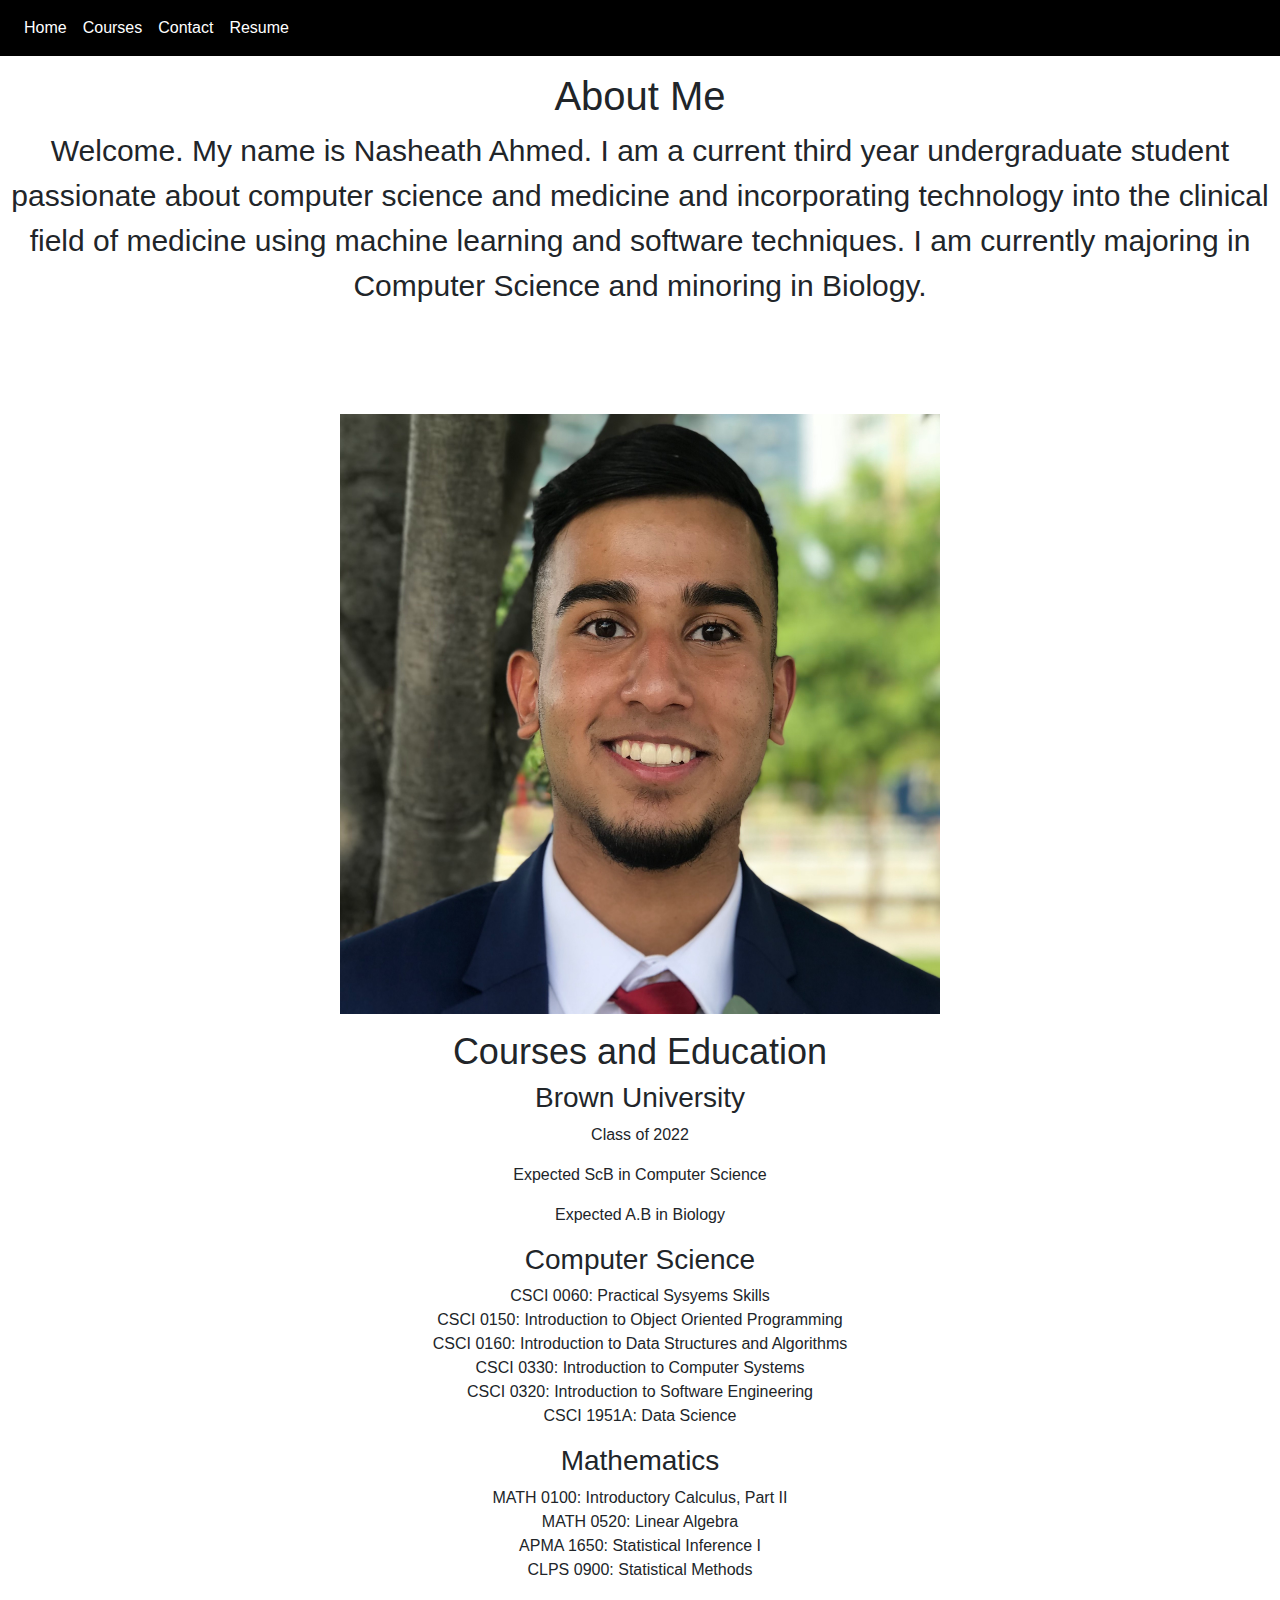
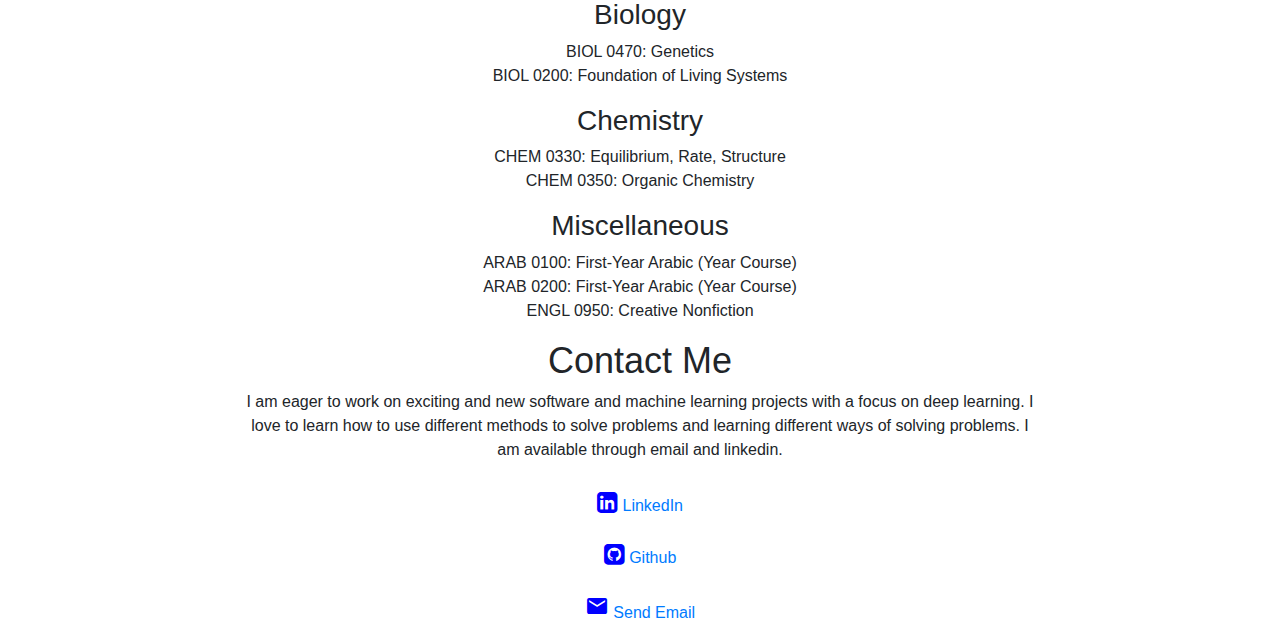
<file: index.html>
<!DOCTYPE html>
<html>
<head>
<link href="./css/style.css" rel="stylesheet">
<link rel="stylesheet" href="https://stackpath.bootstrapcdn.com/bootstrap/4.4.1/css/bootstrap.min.css" integrity="sha384-Vkoo8x4CGsO3+Hhxv8T/Q5PaXtkKtu6ug5TOeNV6gBiFeWPGFN9MuhOf23Q9Ifjh" crossorigin="anonymous">
<link rel="stylesheet" href="https://cdnjs.cloudflare.com/ajax/libs/font-awesome/4.7.0/css/font-awesome.min.css">
<link href="https://fonts.googleapis.com/icon?family=Material+Icons" rel="stylesheet">
<title>Nasheath Ahmed</title>
    </head>
<body>
    <header>
    <!-- <nav>
    <ul>
        <li class="hello"><a href="index.html">Home</a></li>
        <li class="hello"><a href="resume.html">Resume</a></li>
        <li class="hello"><a href="projects.html">Projects</a></li>
        </ul>    
        </nav> -->
        <nav class="navbar fixed-top navbar-expand-lg navbar-light">
            <button class="navbar-toggler" type="button" data-toggle="collapse" data-target="#navbarContents" aria-expanded="false" aria-label="Toggle navigation">
            <span class="navbar-toggler-icon"></span>
            </button>
            <div class="collapse navbar-collapse" id="navbarContents">
                <div id="navigation" class="navbar-nav">
                    <a id="atags" class="nav-item nav-link" href="index.html">Home<span class="sr-only">(current)</span></a>
                    <a id="atags" class="nav-item nav-link" href="#courses">Courses</a>
                    <a id="atags" class="nav-item nav-link" href="#contact">Contact</a>
                    <a id="atags" class="nav-item nav-link" href="resume.html">Resume</a>
                    <!-- <a class="nav-item nav-link" href="projects.html">Projects</a> -->
                </div>
            </div>
        </nav>
    </header>
    <br>
    <br>
    <br>
    <h1>About Me</h1>
    <p id="about">
    Welcome. My name is Nasheath Ahmed. I am a current third year undergraduate student passionate about
     computer science and medicine and incorporating technology into the clinical field of medicine
      using machine learning and software techniques. I am currently majoring in Computer Science and minoring in Biology.
    <br>
    <br>
    <br>
    <div>
    <img src="./assets/images/id_Pic.JPG" width=600 height=600 alt="picture of myself">
        </div>
    </p>
    <div id="courses">
        <h1 style="font-size:36px">Courses and Education</h1>
        <h3> Brown University</h3>
        <p>Class of 2022</p>
        <p>Expected ScB in Computer Science</p>
        <p>Expected A.B in Biology</p>
        <h3>Computer Science</h3>
        <ul>
        <li>CSCI 0060: Practical Sysyems Skills</li>
        <li>CSCI 0150: Introduction to Object Oriented Programming</li>
        <li>CSCI 0160: Introduction to Data Structures and Algorithms</li>
        <li>CSCI 0330: Introduction to Computer Systems</li>
        <li>CSCI 0320: Introduction to Software Engineering</li>
        <li>CSCI 1951A: Data Science</li>
        </ul>
        <h3>Mathematics</h3>
        <ul>
        <li>MATH 0100: Introductory Calculus, Part II</li>
        <li>MATH 0520: Linear Algebra</li>
        <li>APMA 1650: Statistical Inference I</li>
        <li>CLPS 0900: Statistical Methods</li>
        </ul>
        <h3>Biology</h3>
        <ul>
        <li>BIOL 0470: Genetics</li>
        <li>BIOL 0200: Foundation of Living Systems</li>
        </ul>
        <h3>Chemistry</h3>
        <ul>
        <li>CHEM 0330: Equilibrium, Rate, Structure</li>
        <li>CHEM 0350: Organic Chemistry</li>
        </ul>
        <h3>Miscellaneous</h3>
        <ul>
        <li>ARAB 0100: First-Year Arabic (Year Course)</li>
        <li>ARAB 0200: First-Year Arabic (Year Course)</li>
        <li>ENGL 0950: Creative Nonfiction</li>
        </ul>
    </div>
    <div id="contact">
        <h1 style="font-size:36px">Contact Me</h1>
        <div id="contact_box">
        <p> I am eager to work on exciting and new software and machine learning projects with a focus on deep learning. I love to learn how to use different methods to solve problems and learning different ways of solving problems. I am available through email and linkedin. </p>
        </div>
        <div> <i class="fa fa-linkedin-square" style="font-size:24px;color:blue"></i><a href="https://www.linkedin.com/in/nasheath-ahmed-562761141">  LinkedIn</a></div>

        <br>
        <div> <i class="fa fa-github-square" style="font-size:24px;color:blue"></i><a href="https://github.com/nahmed12">  Github</a></div>

        <br>
        <div> <i class="material-icons" style="font-size:24px;color:blue">email</i><a href = "mailto:nasheath_ahmed@brown.edu">  Send Email</a></div>

    </div>
    <script src="https://code.jquery.com/jquery-3.4.1.slim.min.js" integrity="sha384-J6qa4849blE2+poT4WnyKhv5vZF5SrPo0iEjwBvKU7imGFAV0wwj1yYfoRSJoZ+n" crossorigin="anonymous"></script>
    <script src="https://cdn.jsdelivr.net/npm/popper.js@1.16.0/dist/umd/popper.min.js" integrity="sha384-Q6E9RHvbIyZFJoft+2mJbHaEWldlvI9IOYy5n3zV9zzTtmI3UksdQRVvoxMfooAo" crossorigin="anonymous"></script>    
    <script src="https://stackpath.bootstrapcdn.com/bootstrap/4.4.1/js/bootstrap.min.js" integrity="sha384-wfSDF2E50Y2D1uUdj0O3uMBJnjuUD4Ih7YwaYd1iqfktj0Uod8GCExl3Og8ifwB6" crossorigin="anonymous"></script>
    </body>
</html>
</file>
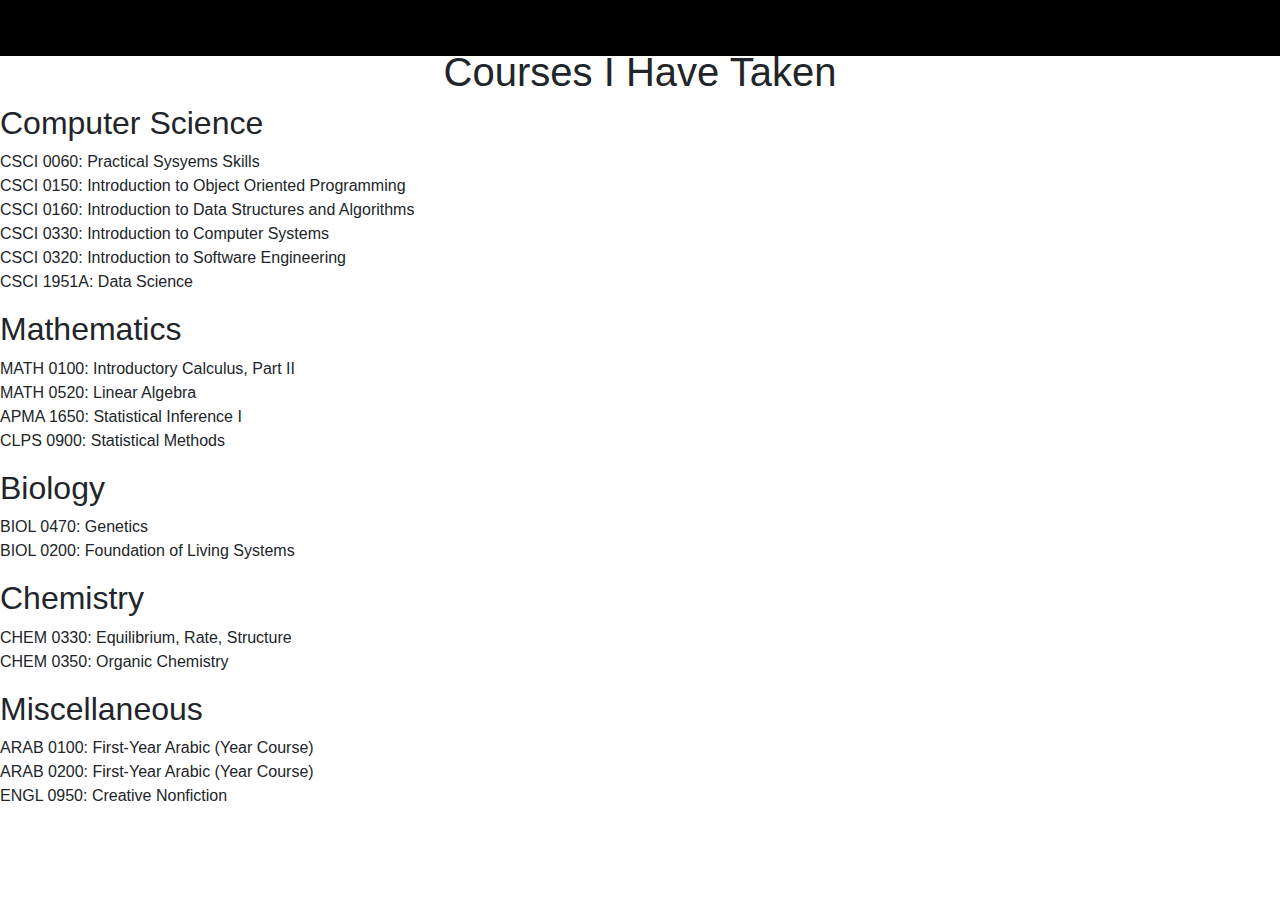
<file: courses.html>
<!DOCTYPE html>
<html>
<head>
<link href="../css/style.css" rel="stylesheet">
<link rel="stylesheet" href="https://stackpath.bootstrapcdn.com/bootstrap/4.4.1/css/bootstrap.min.css" integrity="sha384-Vkoo8x4CGsO3+Hhxv8T/Q5PaXtkKtu6ug5TOeNV6gBiFeWPGFN9MuhOf23Q9Ifjh" crossorigin="anonymous">
<title>Nasheath Ahmed</title>
    </head>
<body>
    <header>
      <nav class="navbar fixed-top navbar-expand-lg navbar-light">
        <button class="navbar-toggler" type="button" data-toggle="collapse" data-target="#navbarContents" aria-expanded="false" aria-label="Toggle navigation">
        <span class="navbar-toggler-icon"></span>
        </button>
        <div class="collapse navbar-collapse" id="navbarContents">
            <div id="navigation" class="navbar-nav">
                <a class="nav-item nav-link" href="index.html">Home<span class="sr-only">(current)</span></a>
                <a class="nav-item nav-link" href="courses.html">Courses</a>
                <a class="nav-item nav-link" href="resume.html">Resume</a>
                <!-- <a class="nav-item nav-link" href="projects.html">Projects</a> -->
            </div>
        </div>
    </nav>
    </header>
    <br>
    <br>
    <h1>Courses I Have Taken</h1>
    <h2>Computer Science</h2>
    <ul>
    <li>CSCI 0060: Practical Sysyems Skills</li>
    <li>CSCI 0150: Introduction to Object Oriented Programming</li>
    <li>CSCI 0160: Introduction to Data Structures and Algorithms</li>
    <li>CSCI 0330: Introduction to Computer Systems</li>
    <li>CSCI 0320: Introduction to Software Engineering</li>
    <li>CSCI 1951A: Data Science</li>
    </ul>
    <h2>Mathematics</h2>
    <ul>
    <li>MATH 0100: Introductory Calculus, Part II</li>
    <li>MATH 0520: Linear Algebra</li>
    <li>APMA 1650: Statistical Inference I</li>
    <li>CLPS 0900: Statistical Methods</li>
    </ul>
    <h2>Biology</h2>
    <ul>
    <li>BIOL 0470: Genetics</li>
    <li>BIOL 0200: Foundation of Living Systems</li>
    </ul>
    <h2>Chemistry</h2>
    <ul>
    <li>CHEM 0330: Equilibrium, Rate, Structure</li>
    <li>CHEM 0350: Organic Chemistry</li>
    </ul>
    <h2>Miscellaneous</h2>
    <ul>
    <li>ARAB 0100: First-Year Arabic (Year Course)</li>
    <li>ARAB 0200: First-Year Arabic (Year Course)</li>
    <li>ENGL 0950: Creative Nonfiction</li>
    </ul>
    
    <script src="https://code.jquery.com/jquery-3.4.1.slim.min.js" integrity="sha384-J6qa4849blE2+poT4WnyKhv5vZF5SrPo0iEjwBvKU7imGFAV0wwj1yYfoRSJoZ+n" crossorigin="anonymous"></script>
<script src="https://cdn.jsdelivr.net/npm/popper.js@1.16.0/dist/umd/popper.min.js" integrity="sha384-Q6E9RHvbIyZFJoft+2mJbHaEWldlvI9IOYy5n3zV9zzTtmI3UksdQRVvoxMfooAo" crossorigin="anonymous"></script>
<script src="https://stackpath.bootstrapcdn.com/bootstrap/4.4.1/js/bootstrap.min.js" integrity="sha384-wfSDF2E50Y2D1uUdj0O3uMBJnjuUD4Ih7YwaYd1iqfktj0Uod8GCExl3Og8ifwB6" crossorigin="anonymous"></script>
    </body>
</html>
</file>
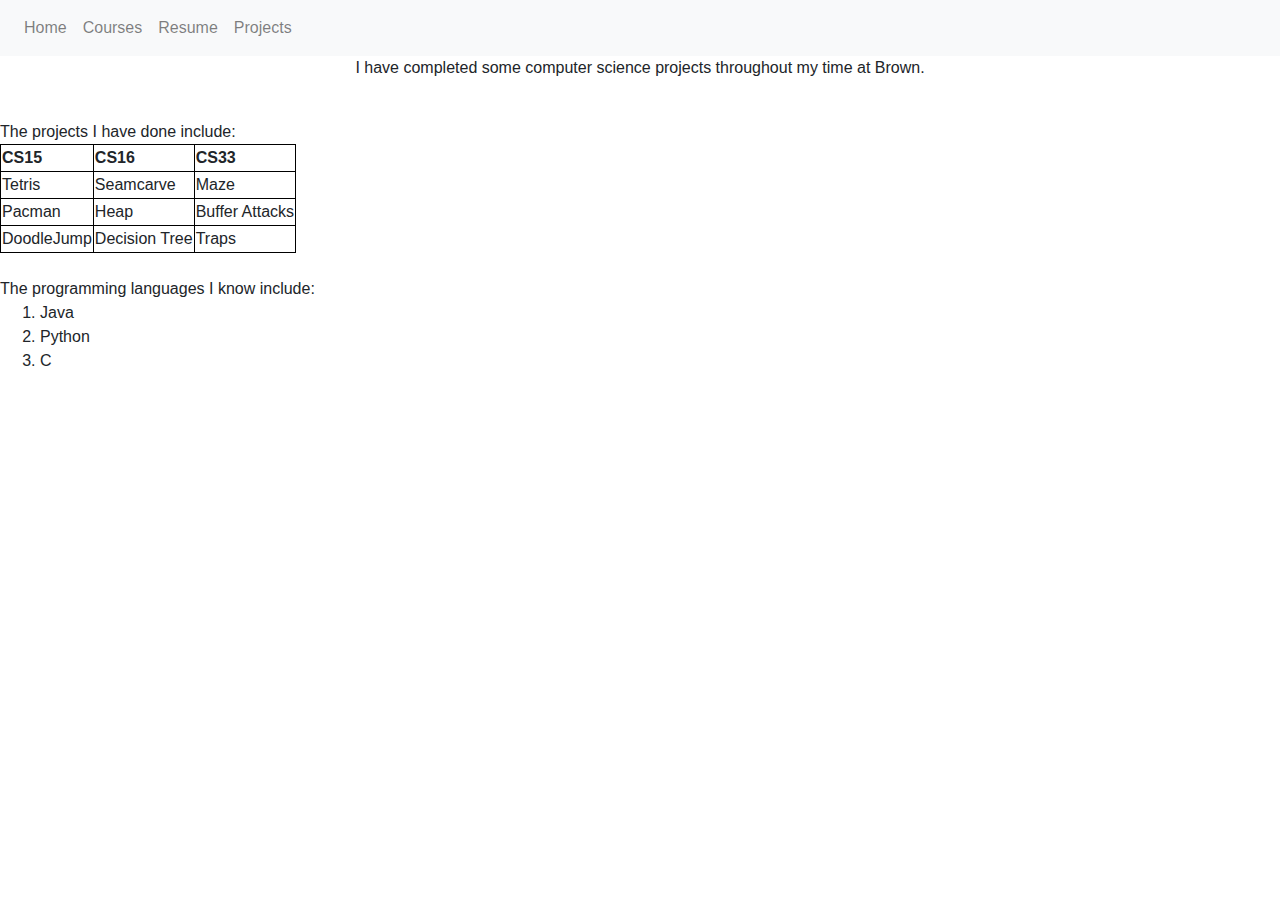
<file: projects.html>
<!DOCTYPE html>
<html>
<head>
<link href="../css/style.css" rel="stylesheet">
<link rel="stylesheet" href="https://stackpath.bootstrapcdn.com/bootstrap/4.4.1/css/bootstrap.min.css" integrity="sha384-Vkoo8x4CGsO3+Hhxv8T/Q5PaXtkKtu6ug5TOeNV6gBiFeWPGFN9MuhOf23Q9Ifjh" crossorigin="anonymous">
<title>Nasheath Ahmed</title>
    </head>
<body>
    <header>
      <nav class="navbar fixed-top navbar-expand-lg navbar-light bg-light">
        <button class="navbar-toggler" type="button" data-toggle="collapse" data-target="#navbarContents" aria-expanded="false" aria-label="Toggle navigation">
        <span class="navbar-toggler-icon"></span>
        </button>
        <div class="collapse navbar-collapse" id="navbarContents">
            <div class="navbar-nav">
                <a class="nav-item nav-link" href="index.html">Home<span class="sr-only">(current)</span></a>
                <a class="nav-item nav-link" href="courses.html">Courses</a>
                <a class="nav-item nav-link" href="resume.html">Resume</a>
                <a class="nav-item nav-link" href="projects.html">Projects</a>
            </div>
        </div>
    </nav>
    </header>
    <h1>Projects</h1>
    <p>
    I have completed some computer science projects throughout my time at Brown.
    </p>
    <br>
    The projects I have done include:
    <table>
  <tr>
    <th>CS15</th>
    <th>CS16</th>
    <th>CS33</th>
  </tr>
  <tr>
    <td>Tetris</td>
    <td>Seamcarve</td>
    <td>Maze</td>
  </tr>
  <tr>
    <td>Pacman</td>
    <td>Heap</td>
    <td>Buffer Attacks</td>
  </tr>
  <tr>
    <td>DoodleJump</td>
    <td>Decision Tree</td>
    <td>Traps</td>
  </tr>

</table>
    
    
    <br>
    The programming languages I know include:
    <ol>
    <li>Java</li>
    <li>Python</li>
    <li>C</li>
    </ol>
    
    <script src="https://code.jquery.com/jquery-3.4.1.slim.min.js" integrity="sha384-J6qa4849blE2+poT4WnyKhv5vZF5SrPo0iEjwBvKU7imGFAV0wwj1yYfoRSJoZ+n" crossorigin="anonymous"></script>
<script src="https://cdn.jsdelivr.net/npm/popper.js@1.16.0/dist/umd/popper.min.js" integrity="sha384-Q6E9RHvbIyZFJoft+2mJbHaEWldlvI9IOYy5n3zV9zzTtmI3UksdQRVvoxMfooAo" crossorigin="anonymous"></script>
<script src="https://stackpath.bootstrapcdn.com/bootstrap/4.4.1/js/bootstrap.min.js" integrity="sha384-wfSDF2E50Y2D1uUdj0O3uMBJnjuUD4Ih7YwaYd1iqfktj0Uod8GCExl3Og8ifwB6" crossorigin="anonymous"></script>
    </body>
</html>
</file>
<file: css/style.css>
.hello{
display: inline;
padding:140px
}
ul {
  list-style-type: none;
  margin: 0;
  padding: 0;
}
.hi{
    background-color: black;
}
table, th, td {
  border: 1px solid black;
}
p{
    font-family: Arial;
    text-align: center;
    /* font-size: 20px;; */
}
#about{
    font-family: Arial;
    text-align: center;
    font-size: 30px;
}
nav{
    background-color: black
}
div{
    text-align: center
}
h1{
    text-align: center
}
#navigation{
    word-spacing: 100px;
    align-content: right;
}
#atags{
    color: white;
}
#contact_box{
    height: 100px;
    width: 800px;
    text-align: center;
    margin: 0 auto;
}
</file>
